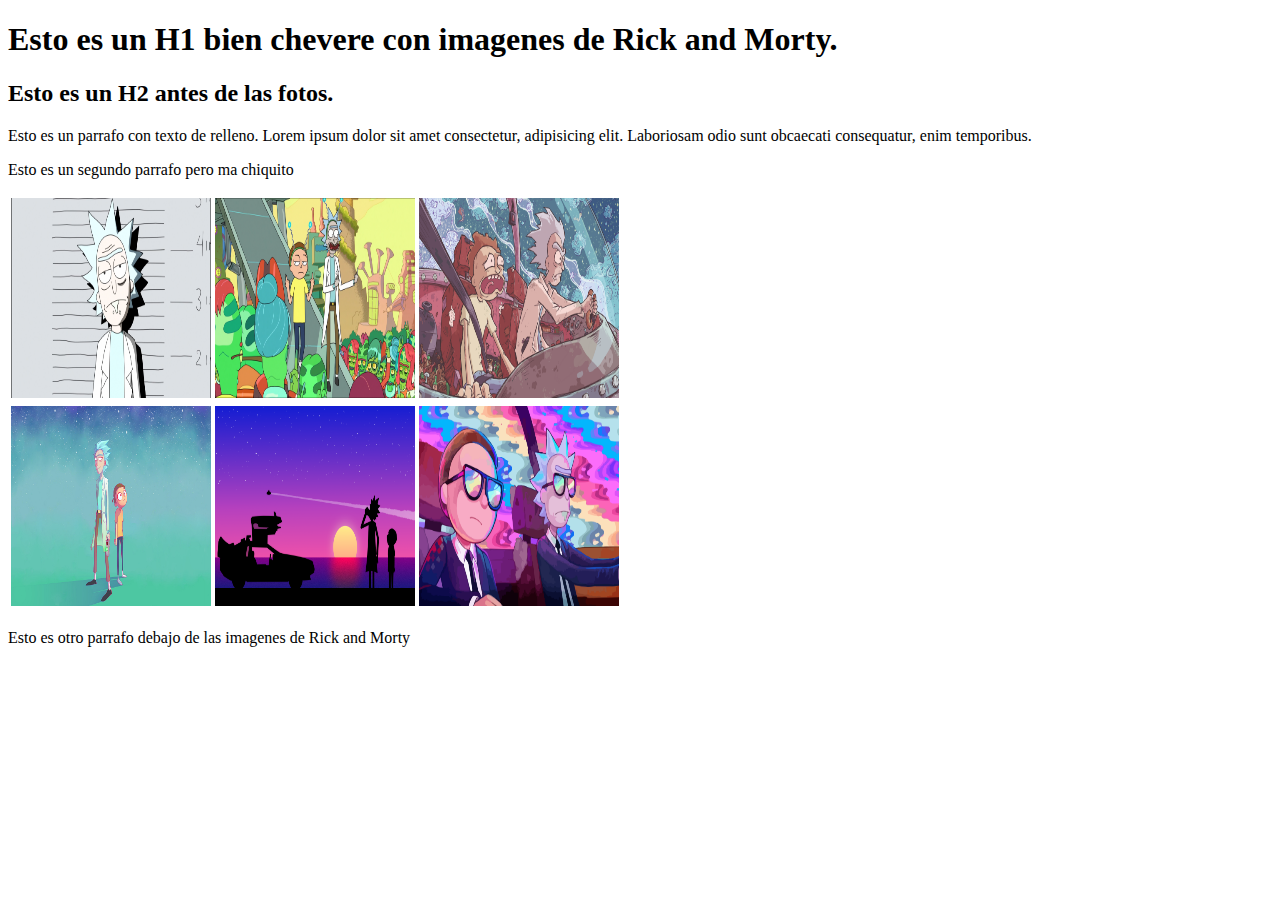
<file: Lab01/Index.html>
<!DOCTYPE html>
<html lang="en">
<head>
    <meta charset="UTF-8">
    <meta name="viewport" content="width=device-width, initial-scale=1.0">
    <title>HTML 5</title>
</head>
<body>
    <h1>Esto es un H1 bien chevere con imagenes de Rick and Morty.</h1>
    <h2>Esto es un H2 antes de las fotos.</h2>
    <p>Esto es un parrafo con texto de relleno. Lorem ipsum dolor sit amet consectetur, adipisicing elit. Laboriosam odio sunt obcaecati consequatur, enim temporibus.</p>
    <p>Esto es un segundo parrafo pero ma chiquito</p>
    
    <table>
        <tbody><tr>
            <td><img src="Resources\1.png" alt="" width="200" height="200"></td>
            <td><img src="Resources\2.png" alt="" width="200" height="200"></td>
            <td><img src="Resources\3.png" alt="" width="200" height="200"></td>
            
        </tr>
        <tr>
            <td><img src="Resources\4.png" alt="" width="200" height="200"></td>
            <td><img src="Resources\5.png" alt="" width="200" height="200"></td>
            <td><img src="Resources\6.png" alt="" width="200" height="200"></td>
        </tr>
    </tbody></table>
<p>Esto es otro parrafo debajo de las imagenes de Rick and Morty</p>
</body>
</html>
</file>
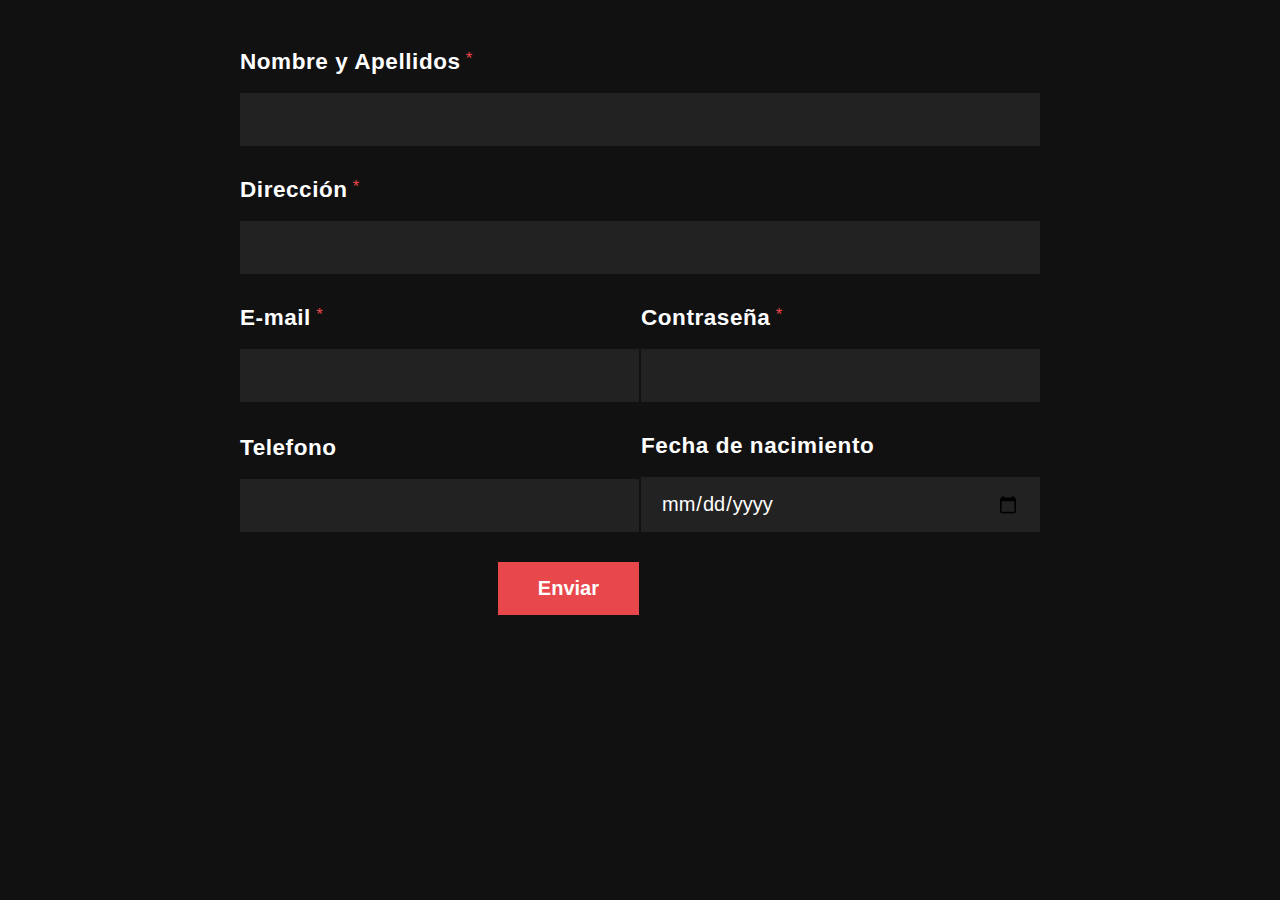
<file: five.html>
<!DOCTYPE html>
<html lang="en">

<head>
    <meta charset="UTF-8">
    <meta http-equiv="X-UA-Compatible" content="IE=edge">
    <meta name="viewport" content="width=device-width, initial-scale=1.0">
    <link rel="stylesheet" href="Resources/css/styles.css" type="text/css">
    <title>Punto 5</title>
</head>

<body>
    <form action="" class="form" onsubmit="event.preventDefault(); validateForm();">
        <p class="field required">
            <label class="label required" for="name">Nombre y Apellidos</label>
            <input class="text-input" id="name" name="name" required type="text" value="">
        </p>
        <p class="field required">
            <label class="label required" for="address">Dirección</label>
            <input class="text-input" id="address" name="address" required type="text" value="">
        </p>
        <p class="field required half">
            <label class="label" for="email">E-mail</label>
            <input class="text-input" id="email" name="email" required type="email">
        </p>
        <p class="field required half">
            <label class="label" for="password">Contraseña</label>
            <input class="text-input" id="password" name="password" type="password">
        </p>
        <p class="field half">
            <label class="label" for="phone">Telefono</label>
            <input class="text-input" id="phone" name="phone" type="phone">
        </p>
        <p class="field half">
            <label class="label" for="birthdate">Fecha de nacimiento</label>
            <input class="text-input" id="birthdate" name="birthdate" type="date">
        </p>
        <p class="field half">
            <input class="button" type="submit" value="Enviar">
        </p>
        <p id="welcome-message"></p>
    </form>
    <script>
        function validateForm() {
            let name = document.getElementById('name');
            let email = document.getElementById('email');
            let phone = document.getElementById('phone');
            let birthdate = document.getElementById('birthdate');
            let welcomeString = `Hola ${name.value}, tu cuenta ha sido creada con el correo ${email.value}, teléfono ${phone.value} y fecha ${birthdate.value}`;
            document.getElementById('welcome-message').innerHTML = welcomeString;
        }
    </script>

</html>
</file>
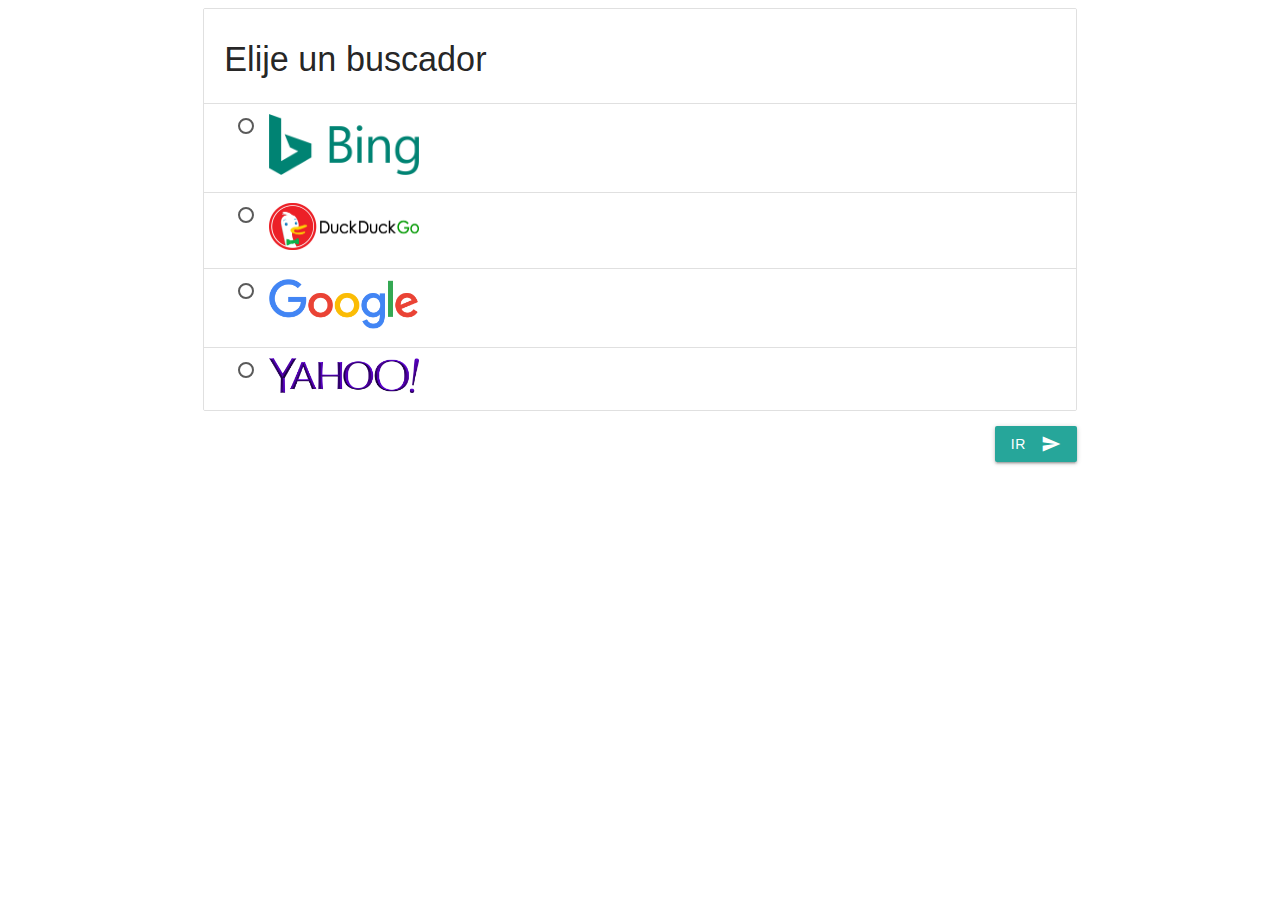
<file: four.html>
<!DOCTYPE html>
<html lang="en">

<head>
    <meta charset="UTF-8">
    <meta name="viewport" content="width=device-width, initial-scale=1.0">
    <meta http-equiv="X-UA-Compatible" content="ie=edge">
    <title>Punto 4</title>
    <link rel="stylesheet" href="https://cdnjs.cloudflare.com/ajax/libs/materialize/1.0.0/css/materialize.min.css">
    <link href="https://fonts.googleapis.com/icon?family=Material+Icons" rel="stylesheet">
    <title>punto 4</title>
</head>

<body>
    <div class="container">
        <div class="row">
            <form action="#" class="col s12" onsubmit="event.preventDefault(); navigate()">
                <ul class="collection with-header">
                    <li class="collection-header">
                        <h4>Elije un buscador</h4>
                    </li>
                    <li class="collection-item">
                        <label>
                            <input name="searchEngines" type="radio" value="http://bing.com" />
                            <span><img src="img/bing.png" alt="Bing" width="150"></span>
                        </label>
                    </li>
                    <li class="collection-item">
                        <label>
                            <input name="searchEngines" type="radio" value="https://duckduckgo.com/" />
                            <span><img src="img/duckduckgo.png" alt="DuckDuckGo" width="150"></span>
                        </label>
                    </li>
                    <li class="collection-item">
                        <label>
                            <input name="searchEngines" type="radio" value="https://google.com/" />
                            <span><img src="img/google.png" alt="Google" width="150"></span>
                        </label>
                    </li>
                    <li class="collection-item">
                        <label>
                            <input name="searchEngines" type="radio" value="https://search.yahoo.com" />
                            <span><img src="img/yahoo.png" alt="Yahoo" width="150"></span>
                        </label>
                    </li>
                </ul>
                <div class="right-align">
                    <button class="btn waves-effect waves-light" type="submit" name="action">
                        Ir <i class="material-icons right">send</i>
                    </button>
                </div>
            </form>
        </div>
    </div>
    <script>
        function navigate() {
            var searchEngines = document.getElementsByName('searchEngines');
            for (var i = 0, length = searchEngines.length; i < length; i++) {
                if (searchEngines[i].checked) {
                    window.open(searchEngines[i].value, '_blank')
                    break;
                }
            }
        }
    </script>
</body>

</html>
</file>
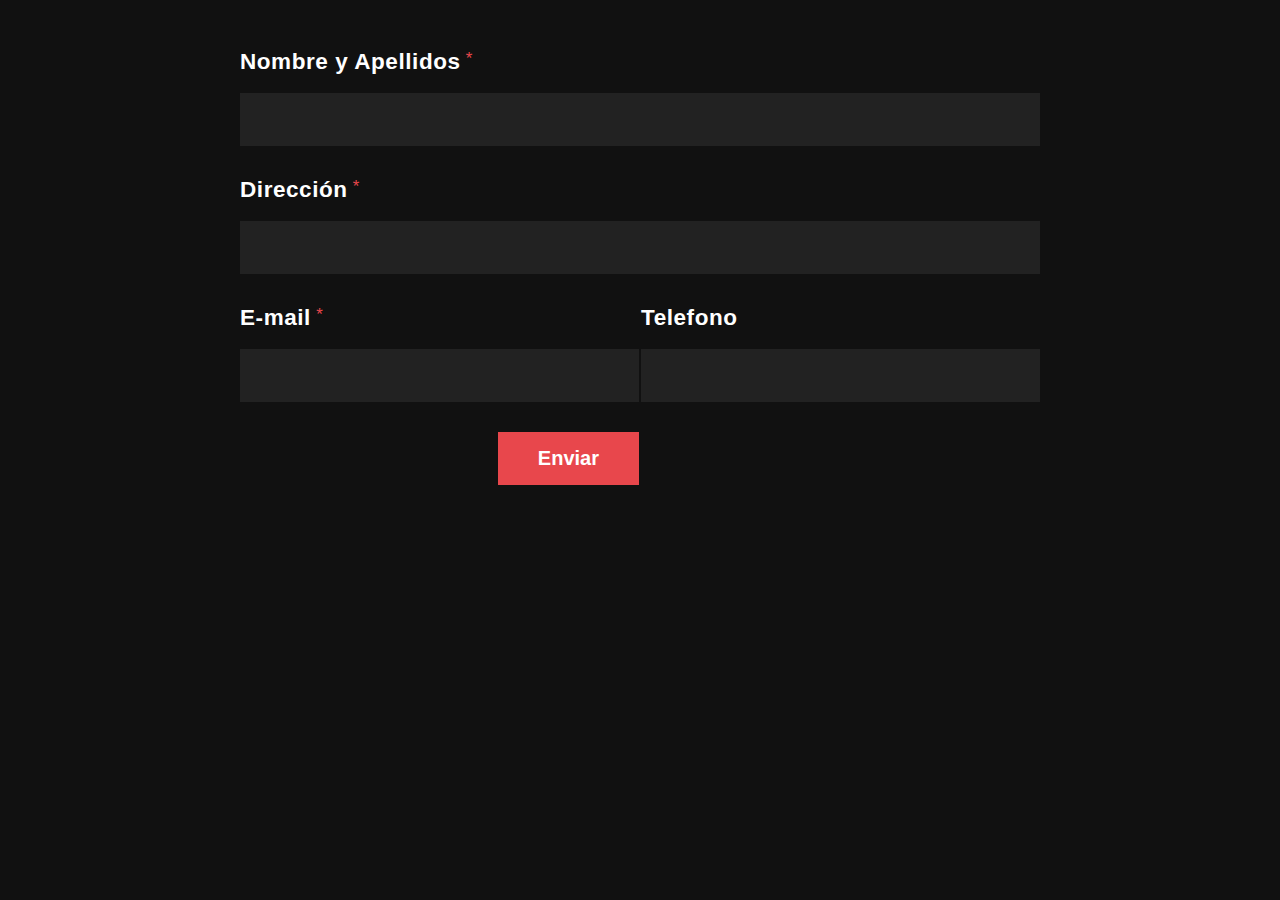
<file: One.html>
<!DOCTYPE html>
<html lang="en">

<head>
    <meta charset="UTF-8">
    <meta http-equiv="X-UA-Compatible" content="IE=edge">
    <meta name="viewport" content="width=device-width, initial-scale=1.0">
    <link rel="stylesheet" href="Resources/css/styles.css" type="text/css">
    <title>Punto 1</title>
</head>

<body>
    <form action='' class='form'>
        <p class='field required'>
            <label class='label required' for='name'>Nombre y Apellidos</label>
            <input class='text-input' id='name' name='name' required type='text' value=''>
        </p>
        <p class='field required'>
            <label class='label required' for='address'>Dirección</label>
            <input class='text-input' id='address' name='address' required type='text' value=''>
        </p>
        <p class='field required half'>
            <label class='label' for='email'>E-mail</label>
            <input class='text-input' id='email' name='email' required type='email'>
        </p>
        <p class='field half'>
            <label class='label' for='phone'>Telefono</label>
            <input class='text-input' id='phone' name='phone' type='phone'>
        </p>
        <p class='field half'>
            <input class='button' type='submit' value='Enviar'>
        </p>
    </form>
</html>
</file>
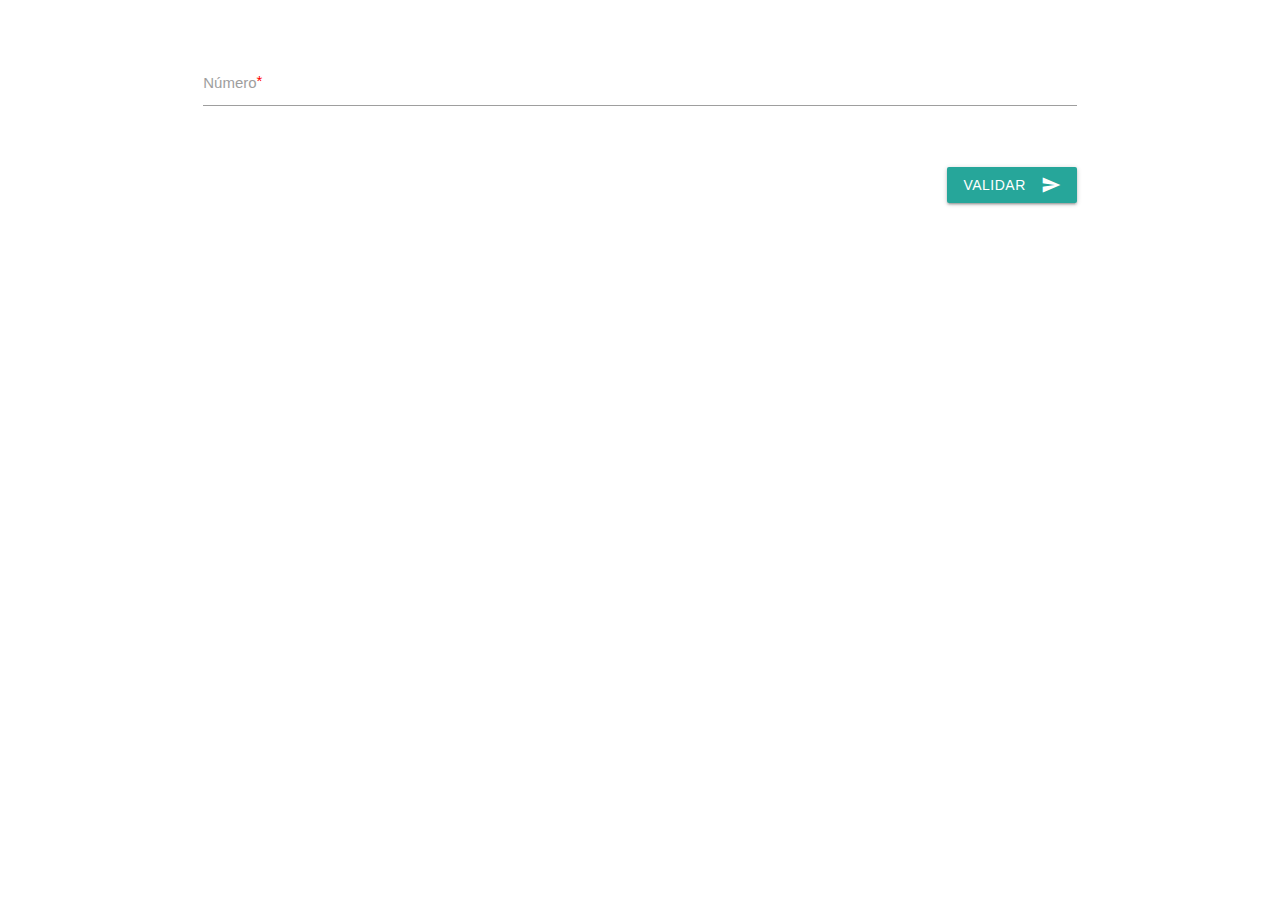
<file: three.html>
<!DOCTYPE html>
<html lang="en">

<head>
    <meta charset="UTF-8">
    <meta name="viewport" content="width=device-width, initial-scale=1.0">
    <meta http-equiv="X-UA-Compatible" content="ie=edge">
    <title>Punto 3</title>
    <link rel="stylesheet" href="https://cdnjs.cloudflare.com/ajax/libs/materialize/1.0.0/css/materialize.min.css">
    <link href="https://fonts.googleapis.com/icon?family=Material+Icons" rel="stylesheet">
    <title>Punto 3</title>
    <style>
        .required {
            color: red;
            position: absolute;
            top: -2px;
        }
    </style>
</head>

<body>
    <br><br>
    <div class="container">
        <div class="row">
            <form class="col s12" onsubmit="event.preventDefault();">
                <div class="row">
                    <div class="input-field col s12">
                        <input type="number" id="numberInput" class="validate" required>
                        <label for="numberInput">Número<span class="required">*</span></label>
                        <span class="helper-text" data-error="El valor ingresado no es numérico" data-success="El valor ingresado es numérico"></span>
                    </div>
                </div>
                <div class="right-align">
                    <button class="btn waves-effect waves-light" type="submit" name="action">
                        Validar <i class="material-icons right">send</i>
                    </button>
                </div>
            </form>
        </div>
    </div>
    <script src="https://cdnjs.cloudflare.com/ajax/libs/materialize/1.0.0/js/materialize.min.js"></script>
    <script>
        window.onload = () => {
            document.getElementById('numberInput').addEventListener('focusout', () => {
                var val = document.getElementById('numberInput').value
                document.getElementsByClassName('helper-text')[0].setAttribute('data-success', `El valor ingresado es númerico y tiene ${val.length} caracteres`);
            });
        };
    </script>
</body>

</html>
</file>
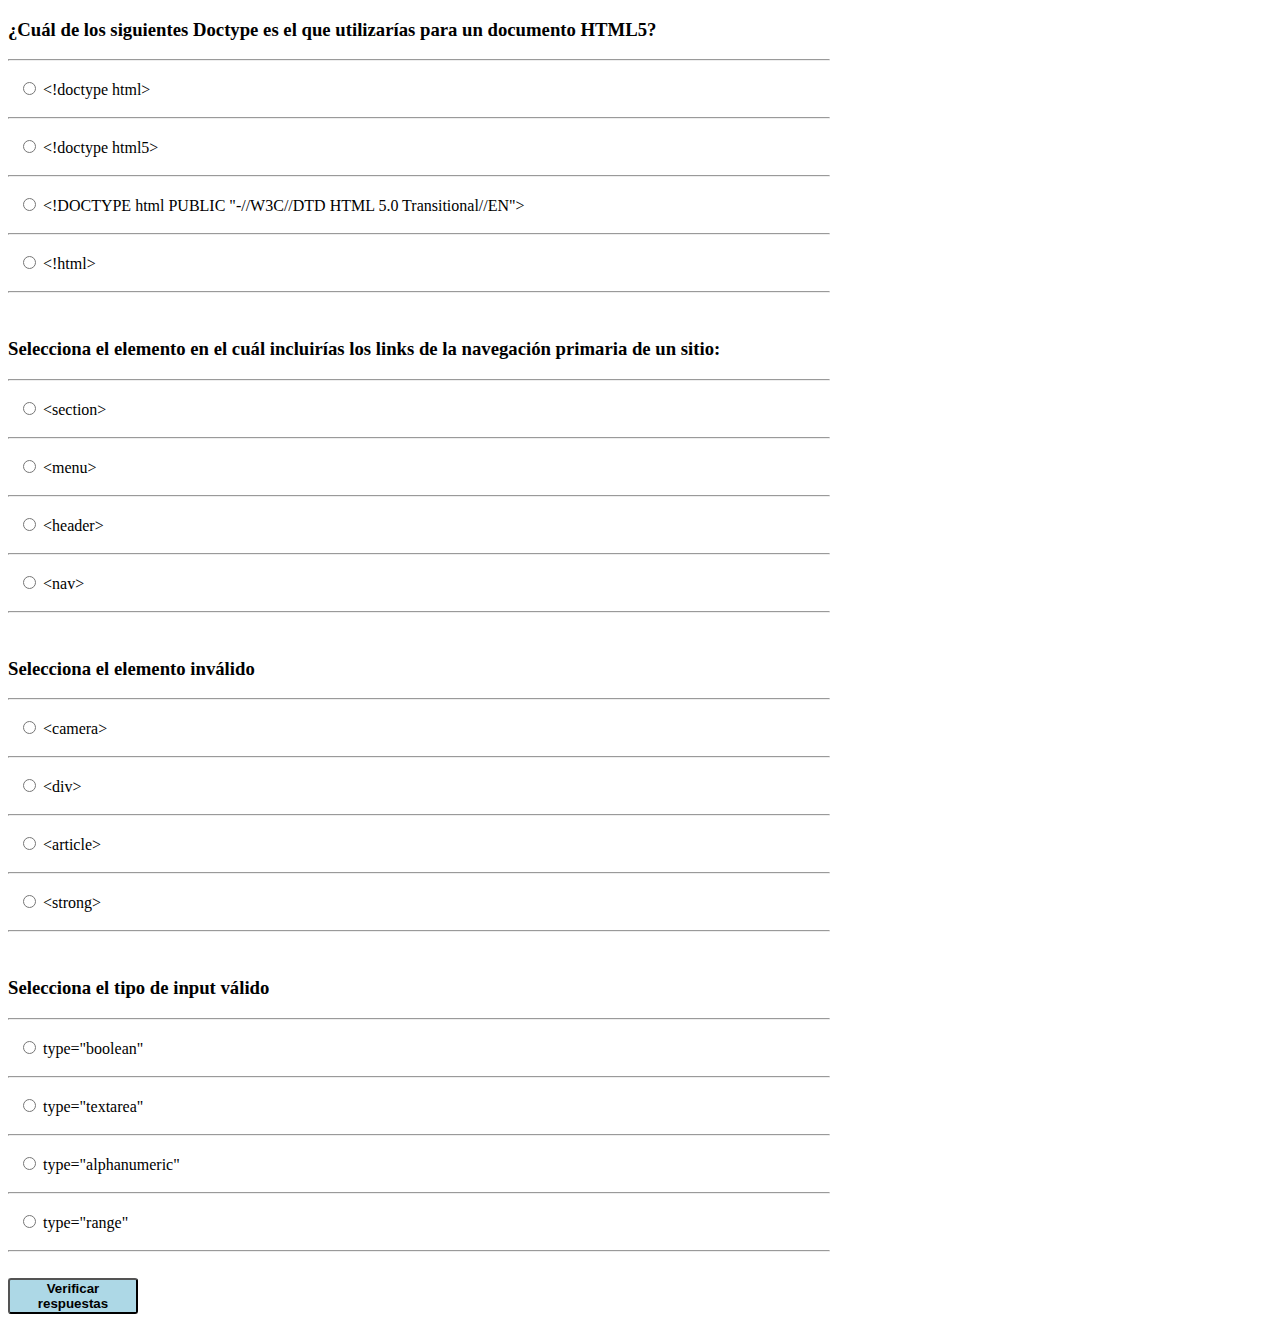
<file: Two.html>
<!DOCTYPE html>
<html lang="en">

<head>
  <meta charset="UTF-8">
  <meta http-equiv="X-UA-Compatible" content="IE=edge">
  <meta name="viewport" content="width=device-width, initial-scale=1.0">
  <title>Punto 2</title>
</head>

<body>
  <div class="question" style="width: 65%;">
    <h3>¿Cuál de los siguientes Doctype es el que utilizarías para un documento HTML5?</h3>
    <hr />

    <div class="block" style="padding: 10px;">
      <label for="option-1">
        <input type="radio" name="question1" data-is-correct="true"/>
        &lt;!doctype html&gt;</label>
      <span class="feedback"></span>
    </div>
    <hr />

    <div class="block" style="padding: 10px;">
      <label for="option-2">
        <input type="radio" name="question1"/>
        &lt;!doctype html5&gt;</label>
      <span class="feedback"></span>
    </div>
    <hr />

    <div class="block" style="padding: 10px;">
      <label for="option-3">
        <input type="radio" name="question1"/>
        &lt;!DOCTYPE html PUBLIC "-//W3C//DTD HTML 5.0 Transitional//EN"&gt;</label>
      <span class="feedback"></span>
    </div>
    <hr />

    <div class="block" style="padding: 10px;">
      <label for="option-4">
        <input type="radio" name="question1"/>
        &lt;!html&gt;</label>
      <span class="feedback"></span>
    </div>
    <hr />
  </div>
  <br>
  <div class="question" style="width: 65%;">
    <h3>Selecciona el elemento en el cuál incluirías los links de la navegación primaria de un sitio:</h3>
    <hr />

    <div class="block" style="padding: 10px;">
      <label for="option-1">
        <input type="radio" name="question2"/>
        &lt;section&gt;</label>
      <span class="feedback"></span>
    </div>
    <hr />

    <div class="block" style="padding: 10px;">
      <label for="option-2">
        <input type="radio" name="question2"/>
        &lt;menu&gt;</label>
      <span class="feedback"></span>
    </div>
    <hr />
    <div class="block" style="padding: 10px;">
      <label for="option-3">
        <input type="radio" name="question2"/>
        &lt;header&gt;</label>
      <span class="feedback"></span>
    </div>
    <hr />

    <div class="block" style="padding: 10px;">
      <label for="option-4">
        <input type="radio" name="question2" data-is-correct="true"/>
        &lt;nav&gt;</label>
      <span class="feedback"></span>
    </div>
    <hr />
  </div>
  <br>
  <div class="question" style="width: 65%;">
    <h3>Selecciona el elemento inválido</h3>
    <hr />

    <div class="block" style="padding: 10px;">
      <label for="option-1">
        <input type="radio" name="question3" data-is-correct="true"/>
        &lt;camera&gt;</label>
      <span class="feedback"></span>
    </div>
    <hr />

    <div class="block" style="padding: 10px;">
      <label for="option-2">
        <input type="radio" name="question3"/>
        &lt;div&gt;</label>
      <span class="feedback"></span>
    </div>
    <hr />

    <div class="block" style="padding: 10px;">
      <label for="option-3">
        <input type="radio" name="question3"/>
        &lt;article&gt;</label>
      <span class="feedback"></span>
    </div>
    <hr />

    <div class="block" style="padding: 10px;">
      <label for="option-4">
        <input type="radio" name="question3"/>
        &lt;strong&gt;</label>
      <span class="feedback"></span>
    </div>
    <hr />
  </div>
  <br>
  <div class="question" style="width: 65%;">
    <h3>Selecciona el tipo de input válido</h3>
    <hr />

    <div class="block" style="padding: 10px;">
      <label for="option-1">
        <input type="radio" name="question4"/>
        type="boolean"</label>
      <span class="feedback"></span>
    </div>
    <hr />

    <div class="block" style="padding: 10px;">
      <label for="option-2">
        <input type="radio" name="question4" data-is-correct="true"/>
        type="textarea"</label>
      <span class="feedback"></span>
    </div>
    <hr />

    <div class="block" style="padding: 10px;">
      <label for="option-3">
        <input type="radio" name="question4"/>
        type="alphanumeric"</label>
      <span class="feedback"></span>
    </div>
    <hr />

    <div class="block" style="padding: 10px;">
      <label for="option-4">
        <input type="radio" name="question4"/>
        type="range"</label>
      <span class="feedback"></span>
    </div>
    <hr />
  </div>
  <br>
  <button type="button" onclick="validateAnswers()"
    style="width: 130px; border-radius: 3px; background-color: lightblue; font-weight: 700;">Verificar
    respuestas</button>

  <h2 id="correct-answers" style="visibility: hidden;"></h2>

  <script>
    let correctAnswers = 0;
    function validateAnswers() {
      let questions = document.querySelectorAll('.question');

      questions.forEach(question => {
        let answers = question.querySelectorAll('.block');
        let isCorrect = false;
        answers.forEach(answer => {
          let input = answer.getElementsByTagName('input');
          let feedback = answer.getElementsByClassName('feedback');
          if (input[0].getAttribute('data-is-correct') === 'true' && input[0].checked) {
            answer.style.border = '3px solid limegreen';
            feedback[0].style.color = 'limegreen';
            feedback[0].innerHTML = 'Correcto!';
            correctAnswers++;
            isCorrect = true;
          }
        });
        if (!isCorrect) {
          question.style.border = '3px solid red';
        }
      });

      let answersMessage = document.getElementById('correct-answers');
      answersMessage.style.visibility = 'visible';
      answersMessage.innerHTML = `Respondiste correctamente a ${correctAnswers} preguntas`;
    }
  </script>

</body>

</html>
</file>
<file: Resources/css/styles.css>
html {
    -webkit-font-smoothing: antialiased;
  }
  
  body {
    background-color: #111111;
    font-family: "Titillium Web", sans-serif;
  }
  @media screen and (min-width: 40em) {
    body {
      font-size: 1.25em;
    }
  }
  
  .form .button, .form .message, .customSelect, .form .select, .form .textarea, .form .text-input, .form .option-input + label, .form .checkbox-input + label, .form .label {
    padding: 0.75em 1em;
    -webkit-appearance: none;
       -moz-appearance: none;
            appearance: none;
    outline: none;
    line-height: normal;
    border-radius: 0;
    border: none;
    background: none;
    display: block;
  }
  
  .form .label {
    font-weight: bold;
    color: white;
    padding-top: 0;
    padding-left: 0;
    letter-spacing: 0.025em;
    font-size: 1.125em;
    line-height: 1.25;
    position: relative;
    z-index: 100;
  }
  .required .form .label:after, .form .required .label:after {
    content: " *";
    color: #E8474C;
    font-weight: normal;
    font-size: 0.75em;
    vertical-align: top;
  }
  
  .customSelect, .form .select, .form .textarea, .form .text-input, .form .option-input + label, .form .checkbox-input + label {
    font: inherit;
    line-height: normal;
    width: 100%;
    box-sizing: border-box;
    background: #222222;
    color: white;
    position: relative;
  }
  .customSelect:placeholder, .form .select:placeholder, .form .textarea:placeholder, .form .text-input:placeholder, .form .option-input + label:placeholder, .form .checkbox-input + label:placeholder {
    color: white;
  }
  .customSelect:-webkit-autofill, .form .select:-webkit-autofill, .form .textarea:-webkit-autofill, .form .text-input:-webkit-autofill, .form .option-input + label:-webkit-autofill, .form .checkbox-input + label:-webkit-autofill {
    box-shadow: 0 0 0px 1000px #111111 inset;
    -webkit-text-fill-color: white;
    border-top-color: #111111;
    border-left-color: #111111;
    border-right-color: #111111;
  }
  .customSelect:not(:focus):not(:active).error, .form .select:not(:focus):not(:active).error, .form .textarea:not(:focus):not(:active).error, .form .text-input:not(:focus):not(:active).error, .form .option-input + label:not(:focus):not(:active).error, .form .checkbox-input + label:not(:focus):not(:active).error, .error .customSelect:not(:focus):not(:active), .error .form .select:not(:focus):not(:active), .form .error .select:not(:focus):not(:active), .error .form .textarea:not(:focus):not(:active), .form .error .textarea:not(:focus):not(:active), .error .form .text-input:not(:focus):not(:active), .form .error .text-input:not(:focus):not(:active), .error .form .option-input + label:not(:focus):not(:active), .form .error .option-input + label:not(:focus):not(:active), .error .form .checkbox-input + label:not(:focus):not(:active), .form .error .checkbox-input + label:not(:focus):not(:active) {
    background-size: 8px 8px;
    background-image: linear-gradient(135deg, rgba(232, 71, 76, 0.5), rgba(232, 71, 76, 0.5) 25%, transparent 25%, transparent 50%, rgba(232, 71, 76, 0.5) 50%, rgba(232, 71, 76, 0.5) 75%, transparent 75%, transparent);
    background-repeat: repeat;
  }
  .form:not(.has-magic-focus) .customSelect.customSelectFocus, .form:not(.has-magic-focus) .customSelect:active, .form:not(.has-magic-focus) .select:active, .form:not(.has-magic-focus) .textarea:active, .form:not(.has-magic-focus) .text-input:active, .form:not(.has-magic-focus) .option-input + label:active, .form:not(.has-magic-focus) .checkbox-input + label:active, .form:not(.has-magic-focus) .customSelect:focus, .form:not(.has-magic-focus) .select:focus, .form:not(.has-magic-focus) .textarea:focus, .form:not(.has-magic-focus) .text-input:focus, .form:not(.has-magic-focus) .option-input + label:focus, .form:not(.has-magic-focus) .checkbox-input + label:focus {
    background: #4E4E4E;
  }
  
  .form .message {
    position: absolute;
    bottom: 0;
    right: 0;
    z-index: 100;
    font-size: 0.625em;
    color: white;
  }
  
  .form .option-input, .form .checkbox-input {
    border: 0;
    clip: rect(0 0 0 0);
    height: 1px;
    margin: -1px;
    overflow: hidden;
    padding: 0;
    position: absolute;
    width: 1px;
  }
  .form .option-input + label, .form .checkbox-input + label {
    display: inline-block;
    width: auto;
    color: #4E4E4E;
    position: relative;
    -webkit-user-select: none;
       -moz-user-select: none;
        -ms-user-select: none;
            user-select: none;
    cursor: pointer;
  }
  .form .option-input:focus + label, .form .checkbox-input:focus + label, .form .option-input:active + label, .form .checkbox-input:active + label {
    color: #4E4E4E;
  }
  .form .option-input:checked + label, .form .checkbox-input:checked + label {
    color: white;
  }
  
  .form .button {
    font: inherit;
    line-height: normal;
    cursor: pointer;
    background: #E8474C;
    color: white;
    font-weight: bold;
    width: auto;
    margin-left: auto;
    font-weight: bold;
    padding-left: 2em;
    padding-right: 2em;
  }
  .form .button:hover, .form .button:focus, .form .button:active {
    color: white;
    border-color: white;
  }
  .form .button:active {
    position: relative;
    top: 1px;
    left: 1px;
  }
  
  body {
    padding: 2em;
  }
  
  .form {
    max-width: 40em;
    margin: 0 auto;
    position: relative;
    display: flex;
    flex-flow: row wrap;
    justify-content: space-between;
    align-items: flex-end;
  }
  .form .field {
    width: 100%;
    margin: 0 0 1.5em 0;
  }
  @media screen and (min-width: 40em) {
    .form .field.half {
      width: calc(50% - 1px);
    }
  }
  .form .field.last {
    margin-left: auto;
  }
  .form .textarea {
    max-width: 100%;
  }
  .form .select {
    text-indent: 0.01px;
    text-overflow: "" !important;
  }
  .form .select::-ms-expand {
    display: none;
  }
  .form .checkboxes, .form .options {
    padding: 0;
    margin: 0;
    list-style-type: none;
    overflow: hidden;
  }
  .form .checkbox, .form .option {
    float: left;
    margin: 1px;
  }
  .customSelect {
    pointer-events: none;
  }
  .customSelect:after {
    content: "";
    pointer-events: none;
    width: 0.5em;
    height: 0.5em;
    border-style: solid;
    border-color: white;
    border-width: 0 3px 3px 0;
    position: absolute;
    top: 50%;
    margin-top: -0.625em;
    right: 1em;
    transform-origin: 0 0;
    transform: rotate(45deg);
  }
  .customSelect.customSelectFocus:after {
    border-color: white;
  }
  .magic-focus {
    position: absolute;
    z-index: 0;
    width: 0;
    pointer-events: none;
    background: rgba(255, 255, 255, 0.15);
    transition: top 0.2s, left 0.2s, width 0.2s;
    -webkit-backface-visibility: hidden;
            backface-visibility: hidden;
    transform-style: preserve-3d;
    will-change: top, left, width;
    transform-origin: 0 0;
  }
  .ul {
    list-style-type: none;
    margin: 0;
    padding: 0;
    display: block;
    color: antiquewhite;
  }
  li a {
    display: block;
    color: antiquewhite;
  }

  #welcome-message {
    color: white;
    background-color: darkgray;
    padding: 1.5rem;
  }
</file>
